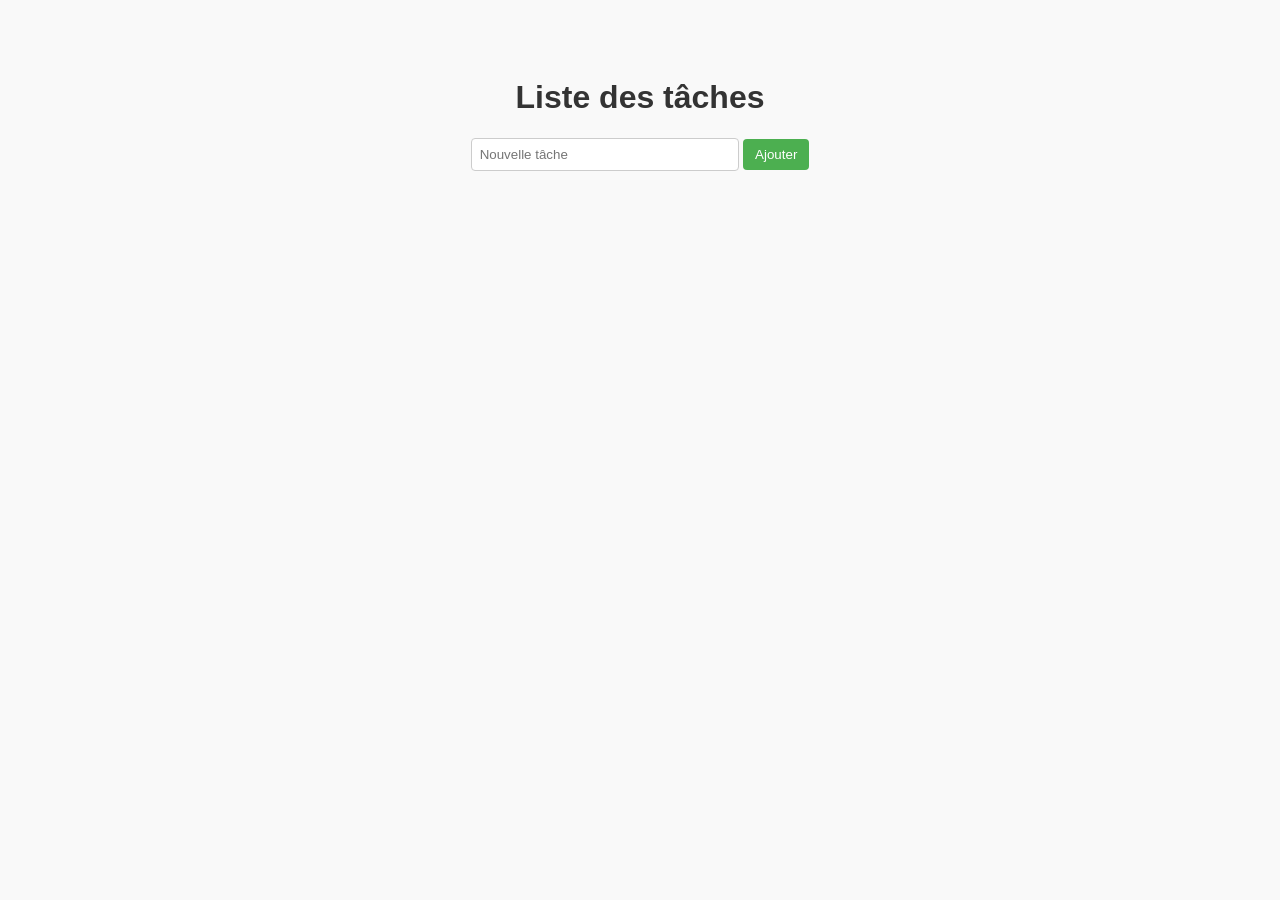
<file: exercice2/index.html>
<!DOCTYPE html>
<html lang="fr">
<head>
  <meta charset="UTF-8">
  <title>Liste des tâches</title>
  <link rel="stylesheet" href="style.css">
</head>
<body>
  <h1>Liste des tâches</h1>
  <div id="formulaire">
    <input type="text" id="task-input" placeholder="Nouvelle tâche">
    <button id="add-btn">Ajouter</button>
  </div>
  <ul id="task-list"></ul>
  <script src="script.js"></script>
</body>
</html>
</file>
<file: exercice2/style.css>
body {
  font-family: Arial, sans-serif;
  background-color: #f9f9f9;
  display: flex;
  flex-direction: column;
  align-items: center;
  padding-top: 50px;
}

h1 {
  color: #333;
}

#formulaire {
  margin-bottom: 20px;
}

input {
  padding: 8px;
  width: 250px;
  border: 1px solid #ccc;
  border-radius: 4px;
}

button {
  padding: 8px 12px;
  background-color: #4CAF50;
  color: white;
  border: none;
  border-radius: 4px;
  cursor: pointer;
}

ul {
  list-style: none;
  padding: 0;
  width: 350px;
}

li {
  padding: 10px;
  margin: 5px 0;
  background: white;
  border: 1px solid #ddd;
  border-radius: 4px;
  display: flex;
  gap: 10px;
  align-items: center;
}

li span {
  flex: 1;
}

li.accomplie span {
  text-decoration: line-through;
  color: gray;
}

.btn-accomplie {
  background-color: #2196F3;
  color: white;
  border: none;
  padding: 5px 10px;
  border-radius: 4px;
  cursor: pointer;
}

.btn-supprimer {
  background-color: #f44336;
  color: white;
  border: none;
  padding: 5px 10px;
  border-radius: 4px;
  cursor: pointer;
}
</file>
